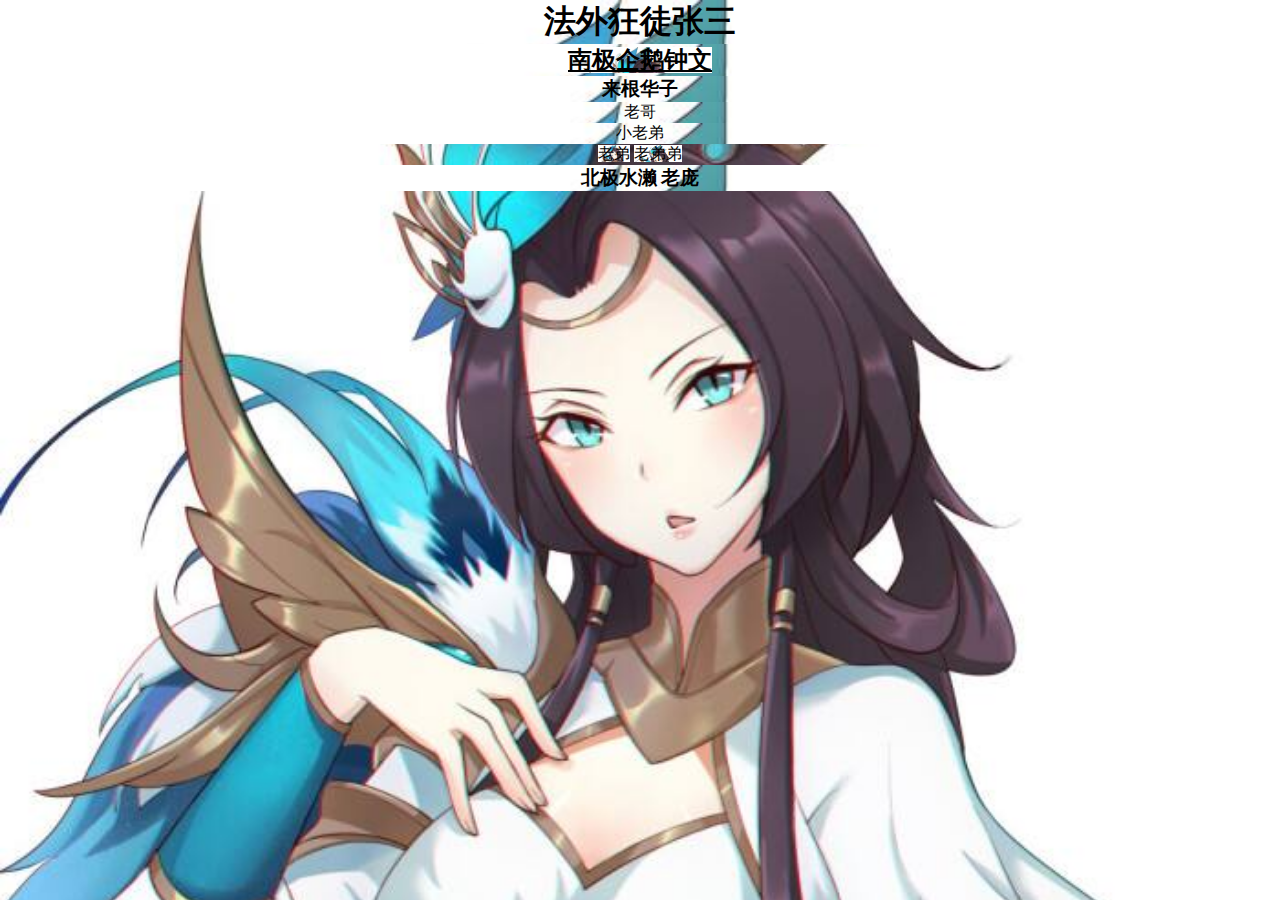
<file: Html721/web/task01.html>
<!DOCTYPE html>
<html lang="en">
<head>
    <meta charset="UTF-8">
    <title>01 入门案例</title>
    <link href="key.css" rel="stylesheet" type="text/css">
</head>
<body>
<h1 align="center">法外狂徒张三</h1>
<h2 align="center"><u>南极企鹅钟文</u></h2>
<h3 bold align="left">来根华子</h3>

<div class="header1"> 老哥</div>
<div id="1" style="background-color: blue">小老弟</div>

<span> 老弟</span>
<span> 老弟弟</span>
<h3 align="right">北极水濑&nbsp;老庞</h3>

<!--南极企鹅钟文注释-->
</body>
</html>
</file>
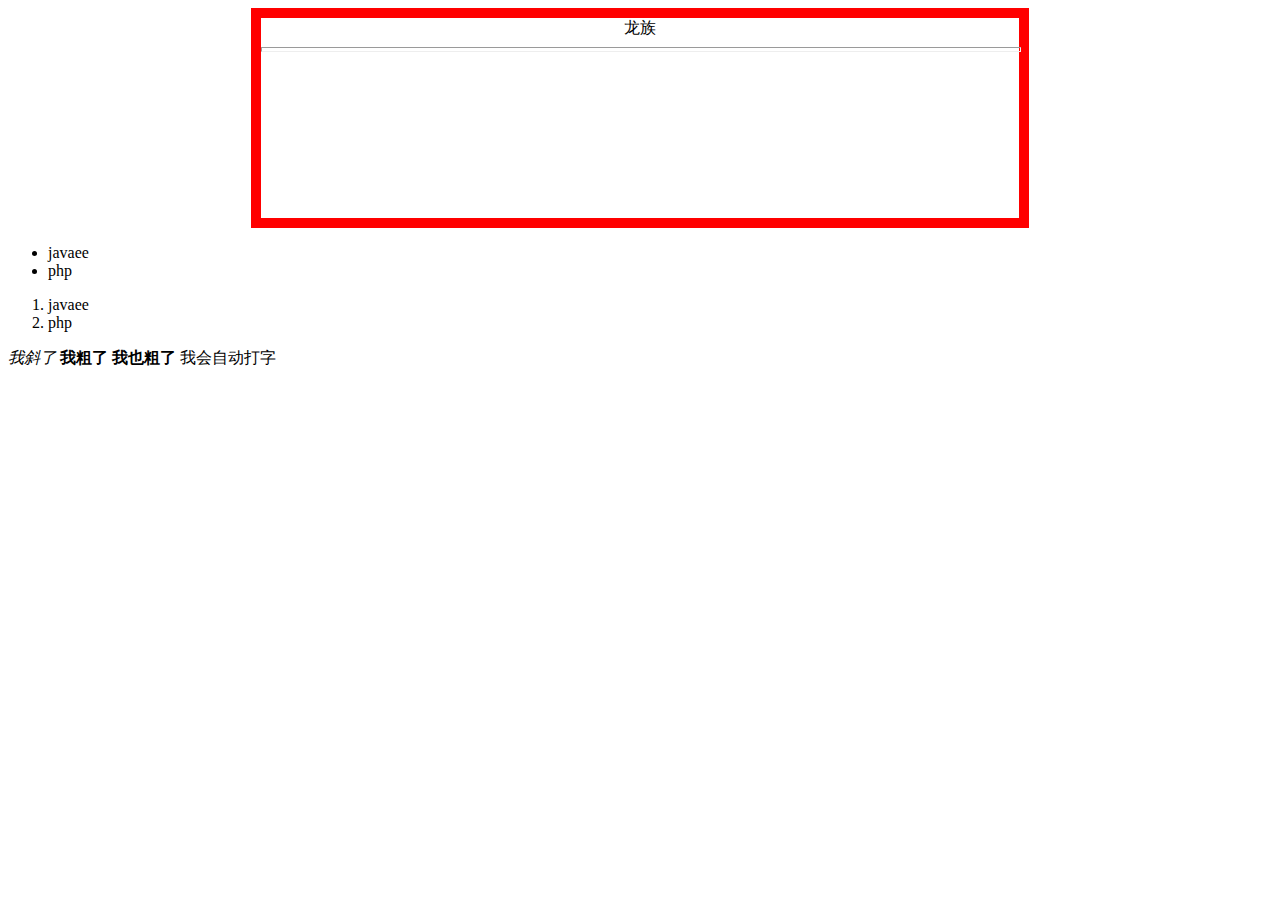
<file: Html721/web/task02.html>
<!DOCTYPE html>
<html lang="en">
<head>
    <meta charset="UTF-8">
    <title>样式样式</title>
    <style>
        div{

           /* background-color:red;*/
            border:10px solid red;
            width: 60%;
            height: 200px;
            margin: auto;
        }

    </style>
</head>
<body>
<div align="center">
龙族
    <hr size="5" width=100%/>
</div>
<ul type="cycle">
    <li>javaee</li>
    <li>php</li>
</ul>

<ol type="1">
    <li>javaee</li>
    <li>php</li>
</ol>
<i>我斜了</i>

<b>我粗了</b>

<strong>我也粗了</strong>
<font>我会自动打字</font>
</body>
</html>
</file>
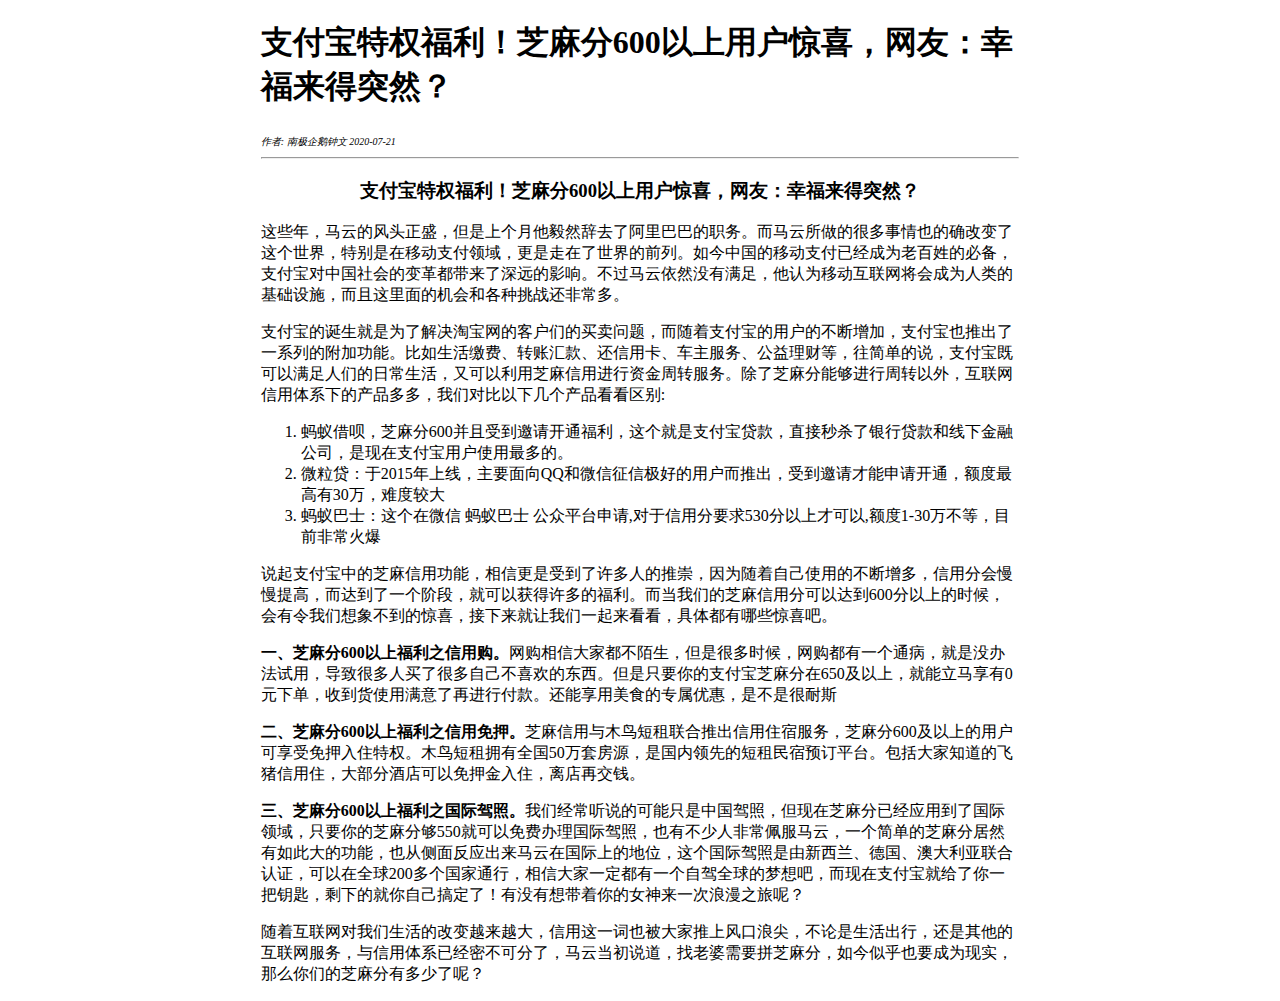
<file: Html721/web/task03.html>
<!DOCTYPE html>
<html lang="en">
<head>
    <meta charset="UTF-8">
    <title>马云爸爸</title>
    <style>
        div{

            width: 60%;
            margin: auto;
        }
    </style>
</head>
<body>
<div>
    <h1>支付宝特权福利！芝麻分600以上用户惊喜，网友：幸福来得突然？</h1>
    <font size="1"><i>作者: 南极企鹅钟文 2020-07-21</i></font>
    <hr/>
</div>

<div>
    <h3 align="center">支付宝特权福利！芝麻分600以上用户惊喜，网友：幸福来得突然？</h3>
    <p>这些年，马云的风头正盛，但是上个月他毅然辞去了阿里巴巴的职务。而马云所做的很多事情也的确改变了这个世界，特别是在移动支付领域，更是走在了世界的前列。如今中国的移动支付已经成为老百姓的必备，支付宝对中国社会的变革都带来了深远的影响。不过马云依然没有满足，他认为移动互联网将会成为人类的基础设施，而且这里面的机会和各种挑战还非常多。</p>
    <p>支付宝的诞生就是为了解决淘宝网的客户们的买卖问题，而随着支付宝的用户的不断增加，支付宝也推出了一系列的附加功能。比如生活缴费、转账汇款、还信用卡、车主服务、公益理财等，往简单的说，支付宝既可以满足人们的日常生活，又可以利用芝麻信用进行资金周转服务。除了芝麻分能够进行周转以外，互联网信用体系下的产品多多，我们对比以下几个产品看看区别: </p>
    <p>
    <ol>
        <li>蚂蚁借呗，芝麻分600并且受到邀请开通福利，这个就是支付宝贷款，直接秒杀了银行贷款和线下金融公司，是现在支付宝用户使用最多的。</li>
        <li>微粒贷：于2015年上线，主要面向QQ和微信征信极好的用户而推出，受到邀请才能申请开通，额度最高有30万，难度较大</li>
        <li>蚂蚁巴士：这个在微信 蚂蚁巴士 公众平台申请,对于信用分要求530分以上才可以,额度1-30万不等，目前非常火爆</li>
    </ol>
    </p>
    <p>说起支付宝中的芝麻信用功能，相信更是受到了许多人的推崇，因为随着自己使用的不断增多，信用分会慢慢提高，而达到了一个阶段，就可以获得许多的福利。而当我们的芝麻信用分可以达到600分以上的时候，会有令我们想象不到的惊喜，接下来就让我们一起来看看，具体都有哪些惊喜吧。</p>
    <p><b>一、芝麻分600以上福利之信用购。</b>网购相信大家都不陌生，但是很多时候，网购都有一个通病，就是没办法试用，导致很多人买了很多自己不喜欢的东西。但是只要你的支付宝芝麻分在650及以上，就能立马享有0元下单，收到货使用满意了再进行付款。还能享用美食的专属优惠，是不是很耐斯</p>
    <p><b>二、芝麻分600以上福利之信用免押。</b>芝麻信用与木鸟短租联合推出信用住宿服务，芝麻分600及以上的用户可享受免押入住特权。木鸟短租拥有全国50万套房源，是国内领先的短租民宿预订平台。包括大家知道的飞猪信用住，大部分酒店可以免押金入住，离店再交钱。</p>
<p><b>三、芝麻分600以上福利之国际驾照。</b>我们经常听说的可能只是中国驾照，但现在芝麻分已经应用到了国际领域，只要你的芝麻分够550就可以免费办理国际驾照，也有不少人非常佩服马云，一个简单的芝麻分居然有如此大的功能，也从侧面反应出来马云在国际上的地位，这个国际驾照是由新西兰、德国、澳大利亚联合认证，可以在全球200多个国家通行，相信大家一定都有一个自驾全球的梦想吧，而现在支付宝就给了你一把钥匙，剩下的就你自己搞定了！有没有想带着你的女神来一次浪漫之旅呢？</p>
    <p>随着互联网对我们生活的改变越来越大，信用这一词也被大家推上风口浪尖，不论是生活出行，还是其他的互联网服务，与信用体系已经密不可分了，马云当初说道，找老婆需要拼芝麻分，如今似乎也要成为现实，那么你们的芝麻分有多少了呢？</p>
</div>
</body>
</html>
</file>
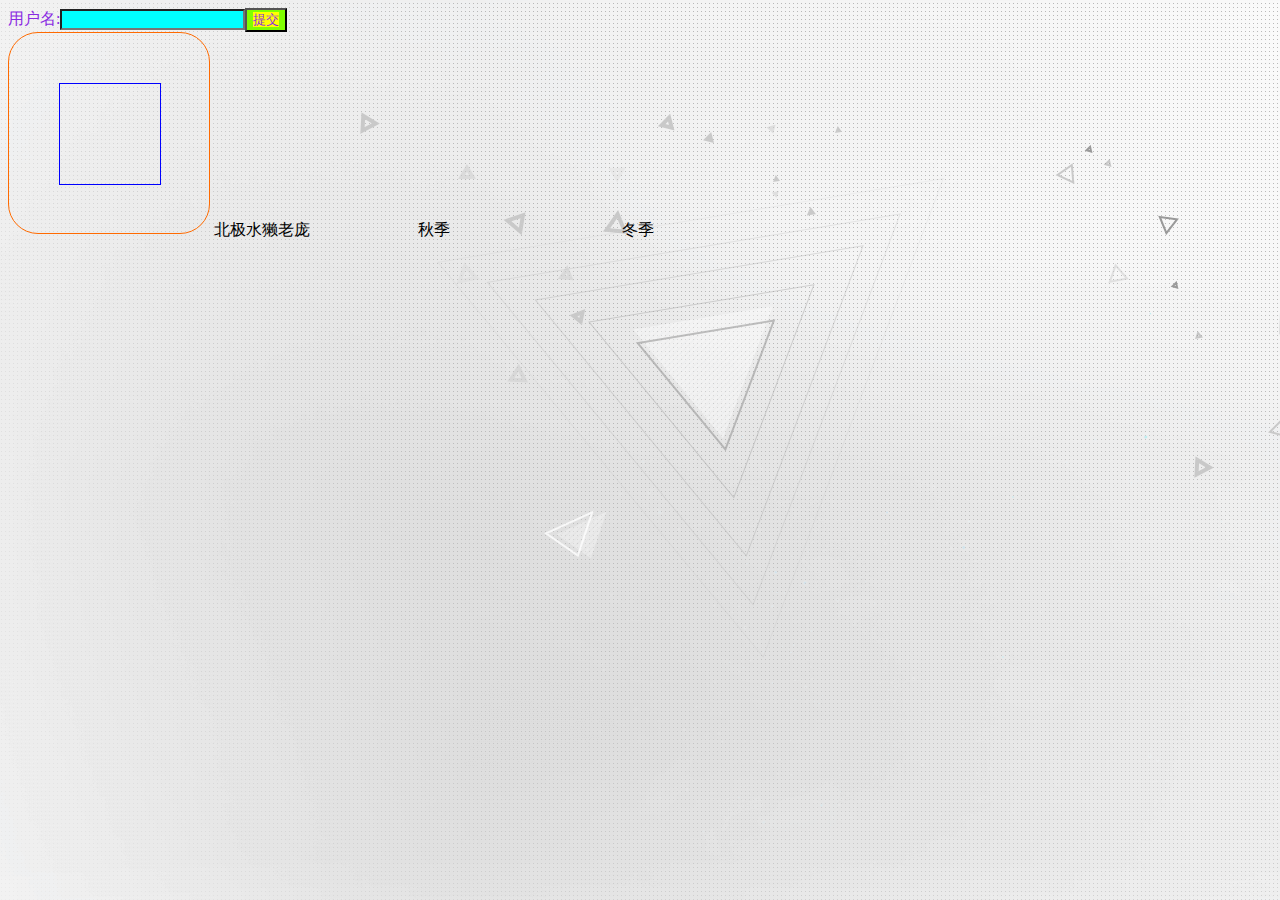
<file: Html721/web/样式控制.html>
<!DOCTYPE html>
<html lang="en">
<head>
    <meta charset="UTF-8">
    <title>样式控制</title>
<style>
    body{
        background:url("img2/bg.png");
        background-repeat: repeat;

    }
    input{
        outline: #ff6a00;
        background: cyan;
        outline-color: red;
    }
    div{
        display: inline-block;
        width: 200px;

    }
    .wai{
        border: red; width: 200px; height: 200px;border: 1px solid #ff6a00;
        border-radius: 30px;
    }
    .nei{
        width: 100px; height: 100px; border:1px solid blue;
        margin: 50px 50px 50px 50px;
    ;
    }
</style>
</head>
<body>
<form target="_blank" rel="stylesheet">
    <label style="color: blueviolet">用户名:</label><input type="text"><button type="submit" style="background: chartreuse"><label style="background: yellow;color: blueviolet" >提交</label></button><br/>

</form>

<div class="wai"><!--南极战神钟文-->
<div class="nei">

</div>
</div>
<div>北极水獭老庞</div>
<div>秋季</div>
<div>冬季</div>
</body>
</html>
</file>
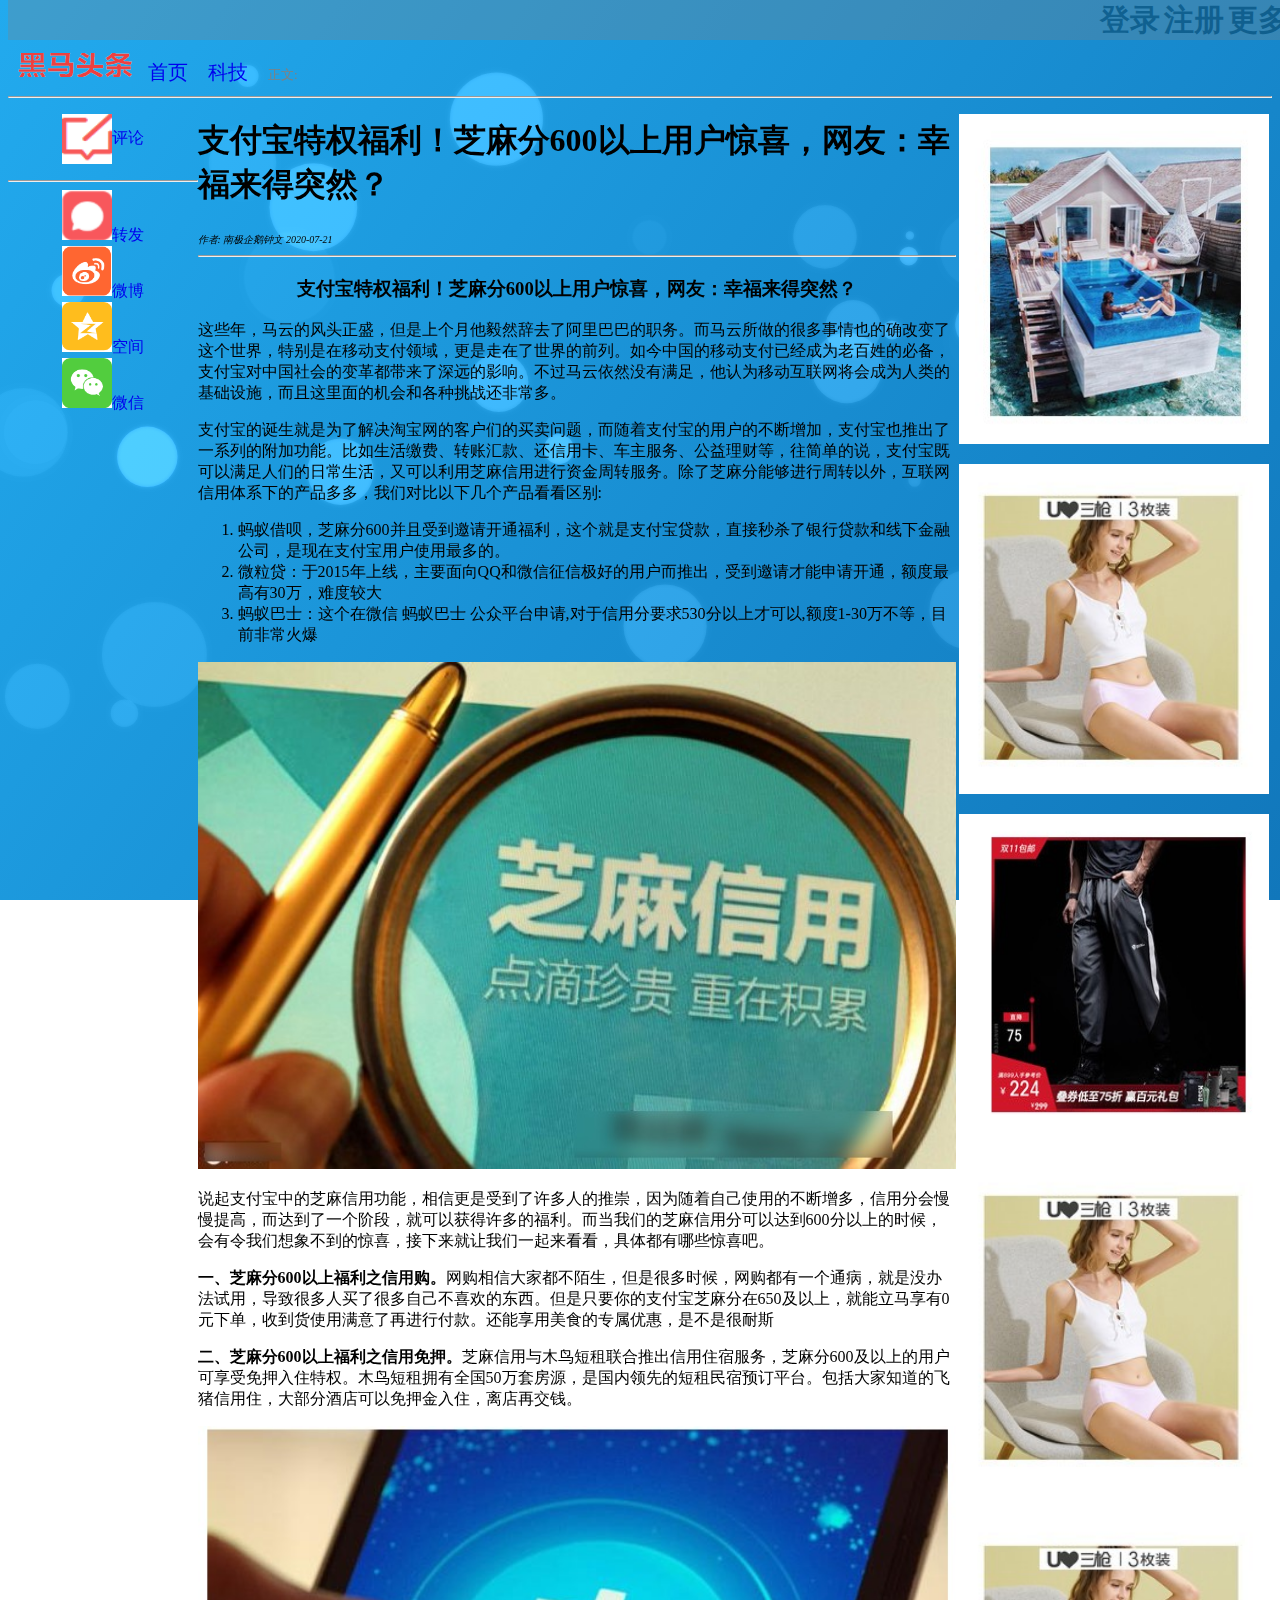
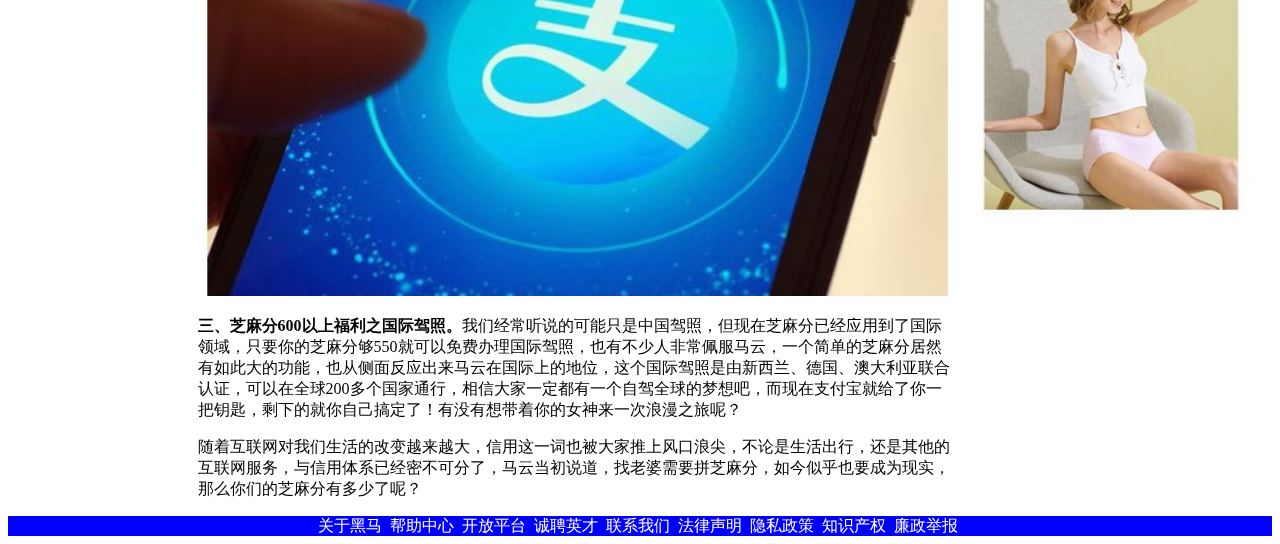
<file: Html721/web/案例分析2-头条.html>
<!DOCTYPE html>
<html lang="en">
<head>
    <meta charset="UTF-8">
    <title>头条页面</title>
    <link href="task04.css" rel="stylesheet" type="text/css">

</head>
<body>
<script src="JS4.js"></script>
<script>bubbly();</script>

<div class="top">
    <a href="http://www.itheima.com/" target="_blank" ><b>登录</b></a>
    <a href="案例四表单.html" target="_blank" ><b>注册</b></a>
    <a href="http://www.itheima.com/" target="_blank" ><b>更多</b></a>


</div>


<div class="top1">
</div>
<div class="header">
    <a href="http://www.itheima.com/" target="_blank" ><img src="img/logo.png" alt="图片找不到了" height="31"></a>
<a href="https://tlias-stu.boxuegu.com/#/login" target="_blank" >首页&nbsp;&nbsp;&nbsp;</a>
<a href="https://tlias-stu.boxuegu.com/#/login" target="_blank">科技&nbsp;&nbsp;&nbsp;</a>
    <font size="2" color="gray">正文:</font>
    <hr/>
</div>

<div class="left" align="center">
  <p align="center"><a  href="http://opinion.people.com.cn/GB/159301/index.html" target="_blank"  ><img align="center" src="img/cc.png" alt="图片不存在" ><span>评论</span></a></p>
    <hr/>
    <a href="https://blog.csdn.net/xianyadong/article/details/81230808" target="_blank"><img  src="img/repost.png" alt="图片不存在"><span>转发</span></a><br/>
    <a href="https://weibo.com/login.php" target="_blank"><img  src="img/weibo.png" alt="图片不存在"><span>微博</span></a><br/>
    <a href="https://qzone.qq.com" target="_blank"><img src="img/qq.png" alt="图片不存在"><span>空间</span></a><br/>
    <a href="https://wx.qq.com" target="_blank"><img  src="img/wx.png" alt="图片不存在"><span>微信</span></a><br/>
</div>

<div class="main">
    <div id="1">
        <h1>支付宝特权福利！芝麻分600以上用户惊喜，网友：幸福来得突然？</h1>
        <font size="1"><i>作者: 南极企鹅钟文 2020-07-21</i></font>
        <hr/>
    </div>

    <div id="2">
        <h3 align="center">支付宝特权福利！芝麻分600以上用户惊喜，网友：幸福来得突然？</h3>
        <p>这些年，马云的风头正盛，但是上个月他毅然辞去了阿里巴巴的职务。而马云所做的很多事情也的确改变了这个世界，特别是在移动支付领域，更是走在了世界的前列。如今中国的移动支付已经成为老百姓的必备，支付宝对中国社会的变革都带来了深远的影响。不过马云依然没有满足，他认为移动互联网将会成为人类的基础设施，而且这里面的机会和各种挑战还非常多。</p>
        <p>支付宝的诞生就是为了解决淘宝网的客户们的买卖问题，而随着支付宝的用户的不断增加，支付宝也推出了一系列的附加功能。比如生活缴费、转账汇款、还信用卡、车主服务、公益理财等，往简单的说，支付宝既可以满足人们的日常生活，又可以利用芝麻信用进行资金周转服务。除了芝麻分能够进行周转以外，互联网信用体系下的产品多多，我们对比以下几个产品看看区别: </p>
        <p>
        <ol>
            <li>蚂蚁借呗，芝麻分600并且受到邀请开通福利，这个就是支付宝贷款，直接秒杀了银行贷款和线下金融公司，是现在支付宝用户使用最多的。</li>
            <li>微粒贷：于2015年上线，主要面向QQ和微信征信极好的用户而推出，受到邀请才能申请开通，额度最高有30万，难度较大</li>
            <li>蚂蚁巴士：这个在微信 蚂蚁巴士 公众平台申请,对于信用分要求530分以上才可以,额度1-30万不等，目前非常火爆</li>
        </ol>
            <img src="img/1.jpg" alt="图片不存在" width=100%><br/>
        <p>说起支付宝中的芝麻信用功能，相信更是受到了许多人的推崇，因为随着自己使用的不断增多，信用分会慢慢提高，而达到了一个阶段，就可以获得许多的福利。而当我们的芝麻信用分可以达到600分以上的时候，会有令我们想象不到的惊喜，接下来就让我们一起来看看，具体都有哪些惊喜吧。</p>
        <p><b>一、芝麻分600以上福利之信用购。</b>网购相信大家都不陌生，但是很多时候，网购都有一个通病，就是没办法试用，导致很多人买了很多自己不喜欢的东西。但是只要你的支付宝芝麻分在650及以上，就能立马享有0元下单，收到货使用满意了再进行付款。还能享用美食的专属优惠，是不是很耐斯</p>
        <p><b>二、芝麻分600以上福利之信用免押。</b>芝麻信用与木鸟短租联合推出信用住宿服务，芝麻分600及以上的用户可享受免押入住特权。木鸟短租拥有全国50万套房源，是国内领先的短租民宿预订平台。包括大家知道的飞猪信用住，大部分酒店可以免押金入住，离店再交钱。</p>
         <img src="img/2.jpg" alt="图片不存在" width=100%><br/>
        <p><b>三、芝麻分600以上福利之国际驾照。</b>我们经常听说的可能只是中国驾照，但现在芝麻分已经应用到了国际领域，只要你的芝麻分够550就可以免费办理国际驾照，也有不少人非常佩服马云，一个简单的芝麻分居然有如此大的功能，也从侧面反应出来马云在国际上的地位，这个国际驾照是由新西兰、德国、澳大利亚联合认证，可以在全球200多个国家通行，相信大家一定都有一个自驾全球的梦想吧，而现在支付宝就给了你一把钥匙，剩下的就你自己搞定了！有没有想带着你的女神来一次浪漫之旅呢？</p>
        <p>随着互联网对我们生活的改变越来越大，信用这一词也被大家推上风口浪尖，不论是生活出行，还是其他的互联网服务，与信用体系已经密不可分了，马云当初说道，找老婆需要拼芝麻分，如今似乎也要成为现实，那么你们的芝麻分有多少了呢？</p>
    </div>
</div>

<div class="right">
<p align="center"><a href="https://uland.taobao.com/sem/tbsearch?refpid=mm_26632258_3504122_32538762&keyword=女装&clk1=3c8e170c54f5ac3eb02c048bddaf6eaf&upsid=3c8e170c54f5ac3eb02c048bddaf6eaf" target="_blank"><img src="img/ad1.jpg" alt="图片不存在" title="广告"></a> </p>
<p align="center"><a href="https://uland.taobao.com/sem/tbsearch?refpid=mm_26632258_3504122_32538762&keyword=女装&clk1=3c8e170c54f5ac3eb02c048bddaf6eaf&upsid=3c8e170c54f5ac3eb02c048bddaf6eaf" target="_blank"><img src="img/ad2.jpg" alt="图片不存在" title="广告"></a></p>
<p align="center"><a href="https://uland.taobao.com/sem/tbsearch?refpid=mm_26632258_3504122_32538762&keyword=女装&clk1=3c8e170c54f5ac3eb02c048bddaf6eaf&upsid=3c8e170c54f5ac3eb02c048bddaf6eaf" target="_blank"><img src="img/ad3.jpg" alt="图片不存在" title="广告"></a></p>
<p align="center"><a href="https://uland.taobao.com/sem/tbsearch?refpid=mm_26632258_3504122_32538762&keyword=女装&clk1=3c8e170c54f5ac3eb02c048bddaf6eaf&upsid=3c8e170c54f5ac3eb02c048bddaf6eaf" target="_blank"><img src="img/ad2.jpg" alt="图片不存在" title="广告"></a></p>
<p align="center"><a href="https://uland.taobao.com/sem/tbsearch?refpid=mm_26632258_3504122_32538762&keyword=女装&clk1=3c8e170c54f5ac3eb02c048bddaf6eaf&upsid=3c8e170c54f5ac3eb02c048bddaf6eaf" target="_blank"><img src="img/ad2.jpg" alt="图片不存在" title="广告"></a></p>
</div>

<div class="footer" >

    <a href=""><span> 关于黑马&nbsp;</span></a>
    <a href="" ><span>帮助中心&nbsp;</span></a>
    <a href="" ><span>开放平台&nbsp;</span></a>
    <a href="" ><span>诚聘英才&nbsp;</span></a>
    <a href="" ><span>联系我们&nbsp;</span></a>
    <a href="" ><span>法律声明&nbsp;</span></a>
    <a href="" ><span>隐私政策&nbsp;</span></a>
    <a href="" ><span>知识产权&nbsp;</span></a>
    <a href="" ><span>廉政举报&nbsp;</span></a>

</div>

</body>
</html>
</file>
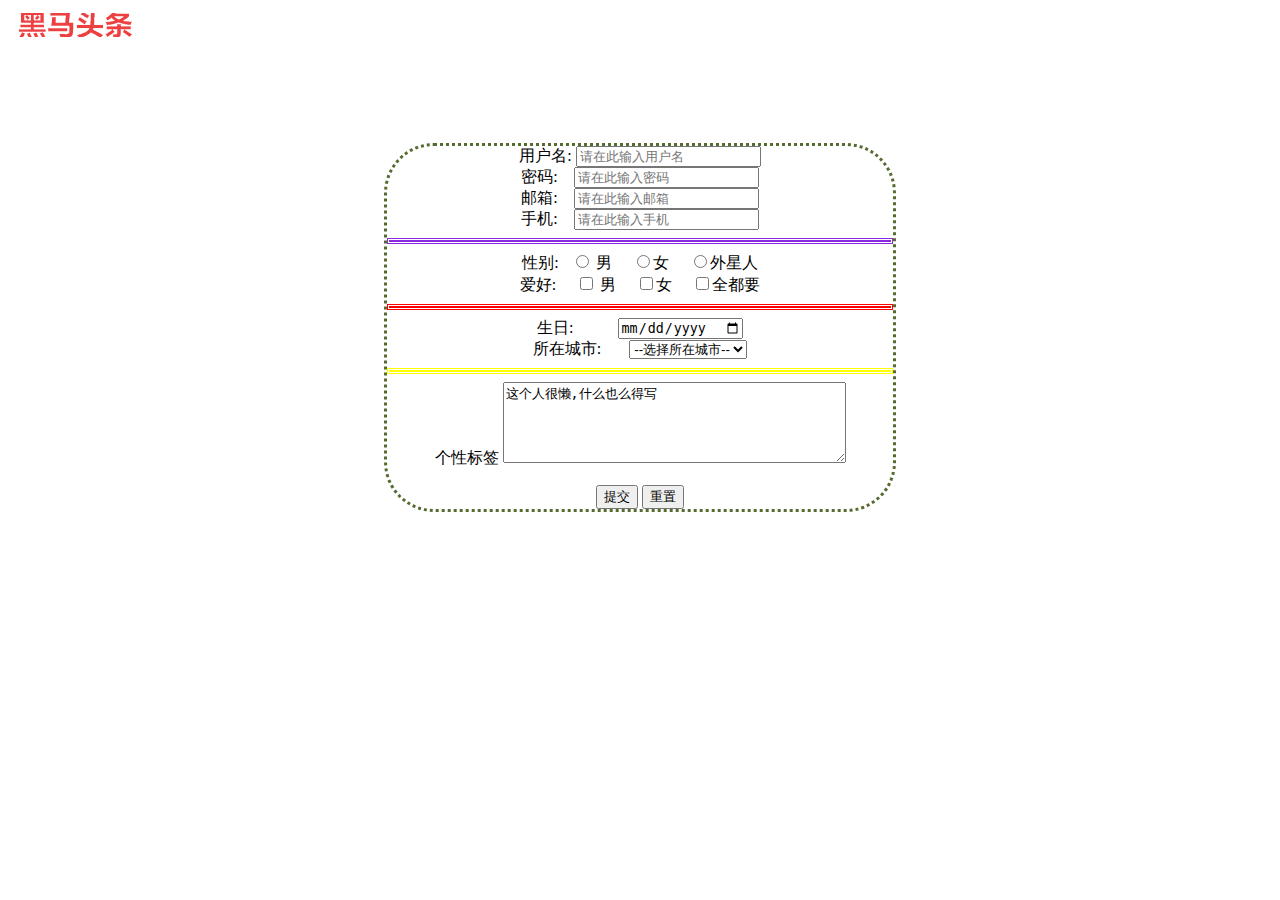
<file: Html721/web/案例分析3-注册界面.html>
<!DOCTYPE html>
<html lang="en">
<head>
    <meta charset="UTF-8">
    <title>注册界面</title>
    <link href="task05.css" rel="stylesheet" type="text/css">
</head>
<body>
<div>
    <img src="img2/logo.png">
</div>

<div class="center" style="border-radius:50px;border: darkolivegreen dotted">
    <form action="#" method="get" autocomplete="off" >
        <div>
        <label for="username">用户名:</label>
        <input type="text" id="username" name="username" value="" placeholder="请在此输入用户名" required><br/></div>
        <div>
        <label for="password">密码:</label>&nbsp;&nbsp;&nbsp;&nbsp;<input type="password" id="password" name="password" value="" placeholder="请在此输入密码" required><br/></div>
<div>
        <label for="email">邮箱:</label>&nbsp;&nbsp;&nbsp;&nbsp;<input type="email" id="email" name="email" value="" placeholder="请在此输入邮箱" required><br/></div>
        <div>
            <label for="tel">手机:</label>&nbsp;&nbsp;&nbsp;&nbsp;<input type="tel" id="tel" name="tel" value="" placeholder="请在此输入手机" required><br/></div>
<hr style="border: double blueviolet"/>

        <div>
        <label >性别:</label>&nbsp;&nbsp;
        <input type="radio" id="radio" name="radio" value="women" required > <label for="radio">男</label>&nbsp;&nbsp;&nbsp;&nbsp;
        <input type="radio" id="radio1" name="radio" value="women" required><label for="radio1">女</label>&nbsp;&nbsp;&nbsp;&nbsp;
        <input type="radio" id="radio2" name="radio" value="women" required><label for="radio2">外星人</label>
        <br/></div>
<div>
        <label for="checkbox" >爱好:</label>&nbsp;&nbsp;&nbsp;&nbsp;

        <input type="checkbox" id="checkbox" name="checkbox" value="men"  > <label for="checkbox">男</label>&nbsp;&nbsp;&nbsp;&nbsp;
        <input type="checkbox"  id="checkbox1" name="checkbox" value="women" ><label for="checkbox1">女</label>&nbsp;&nbsp;&nbsp;&nbsp;
        <input type="checkbox" id="checkbox2" name="checkbox" value="everyone" ><label for="checkbox2">全都要</label><br/></div>

        <hr style="border: double red"/>
<div>
        <label for="birthday">生日:</label>&nbsp;&nbsp;&nbsp;&nbsp;&nbsp;&nbsp;&nbsp;&nbsp;&nbsp;&nbsp;&nbsp;<input type="date" id="birthday" name="birthday" value="birthday" required><br/></div>

        <div>
            <label for="city">所在城市:&nbsp;&nbsp;&nbsp;&nbsp;&nbsp;&nbsp;</label>
            <select id="city" name="city">
            <option>--选择所在城市--</option>
            <optgroup label="直辖市">
                <option>北京</option>
                <option>上海</option>
                <option>重庆</option>
                <option>深圳</option>
            </optgroup>
            <optgroup label="城市">
                <option>郑州</option>
                <option>开封</option>
                <option>洛阳</option>
                <option>商丘</option>
            </optgroup>
            </select>
        </div>
        <hr style="border: double yellow"/>
        <div style="text-align: center">
            <label for="desc" style="vertical-align:auto">个性标签</label>
            <textarea id="desc" name="desc" rows="5" cols="40" placeholder="请写下你的与众不同">这个人很懒,什么也么得写</textarea>
            <hr style="border:  coral"/>
        </div>
<div>
        <button type="submit">提交</button>
        <button type="reset">重置</button><br/></div>
    </form>

</div>

<!-表单-刷新-->



</body>
</html>
</file>
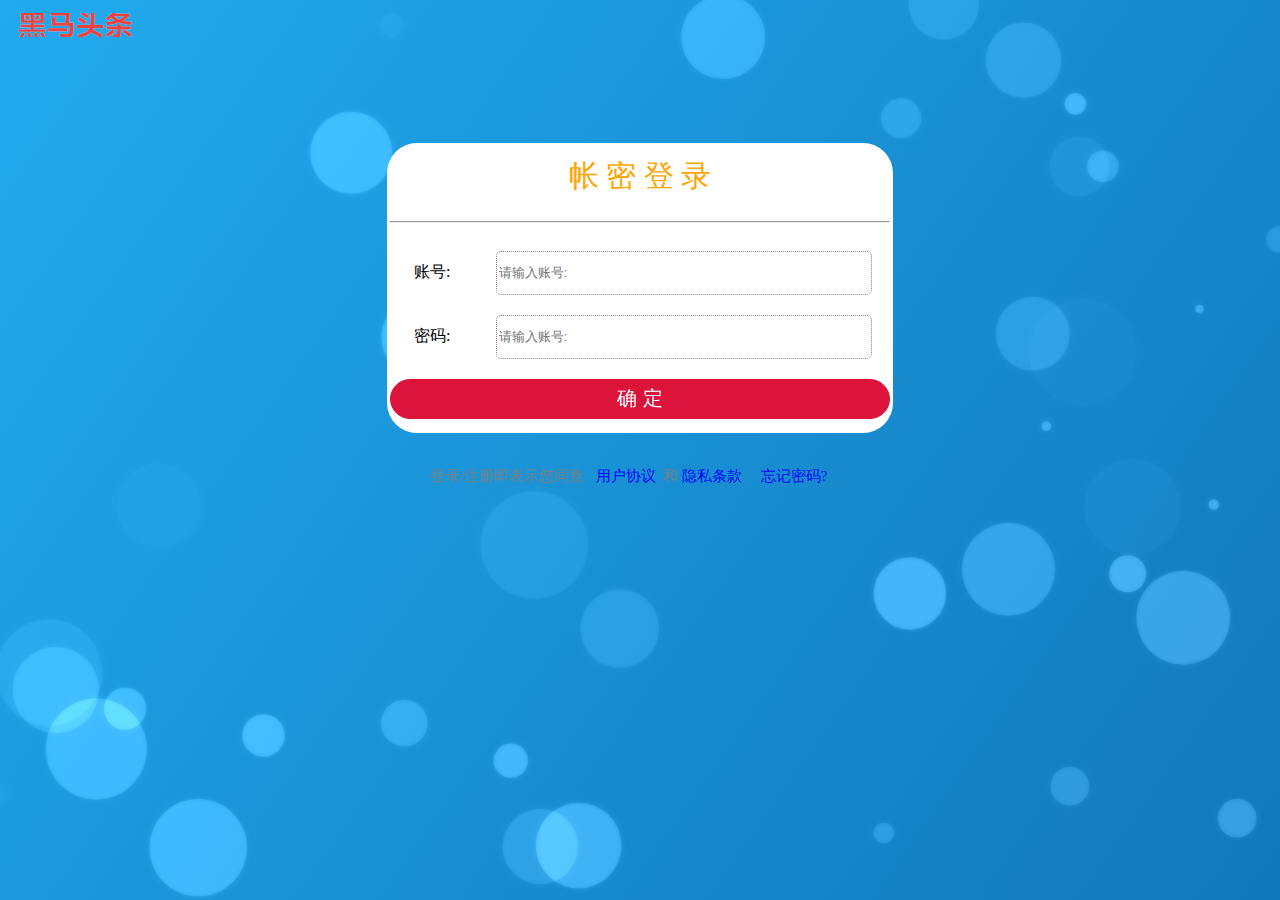
<file: Html721/web/案例四表单.html>
<!DOCTYPE html>
<html lang="en">
<head>
    <meta charset="UTF-8">
    <title>表单</title>

  <link href="task05.css" rel="stylesheet" type="text/css">

</head>
<body>
<script src="JS4.js"></script>
<script>bubbly();</script>
<div>
    <a href="http://localhost:63342/Html/Html721/web/%E6%A1%88%E4%BE%8B%E5%88%86%E6%9E%902-%E5%A4%B4%E6%9D%A1.html?_ijt=93pg5139h05qr4g9rc5v9no1ch">
        <img src="img2/logo.png">
    </a>

</div>


<div class="center">

        <form action="#" method="get" autocomplete="off">
            <table width=100%>
        <thead>
        <tr>

            <td  colspan="2">帐&nbsp;密&nbsp;登&nbsp;录<hr/></td>
        </tr>
        </thead>

        <tbody>
        <tr>
            <td>
                <labal for="username">账号:</labal>
            </td>
                <td>
            <input type="text" id="username" name="username" placeholder="请输入账号:" required>
            </td>
        </tr>
        <tr>
            <td>
                <labal for="password">密码:</labal>
            </td>
            <td><input type="text" id="password" name="password" placeholder="请输入账号:" required> </td>
        </tr>
        </tbody>

        <tfoot>
        <tr>
        <td colspan="2">
            <button type="submit">确&nbsp;定</button>
        </td>
        </tr>
        </tfoot>
    </table>

</form>
</div>
<div class="footer" style="text-align: center">
    <br/><br/>
    登录/注册即表示您同意 &nbsp;
    <a href="#" target="_blank">用户协议</a> &nbsp;和
    <a href="#" target="_blank">隐私条款</a> &nbsp; &nbsp;
    <a href="#" target="_blank">忘记密码?</a> &nbsp; &nbsp; &nbsp;
</div>

</body>
</html>
</file>
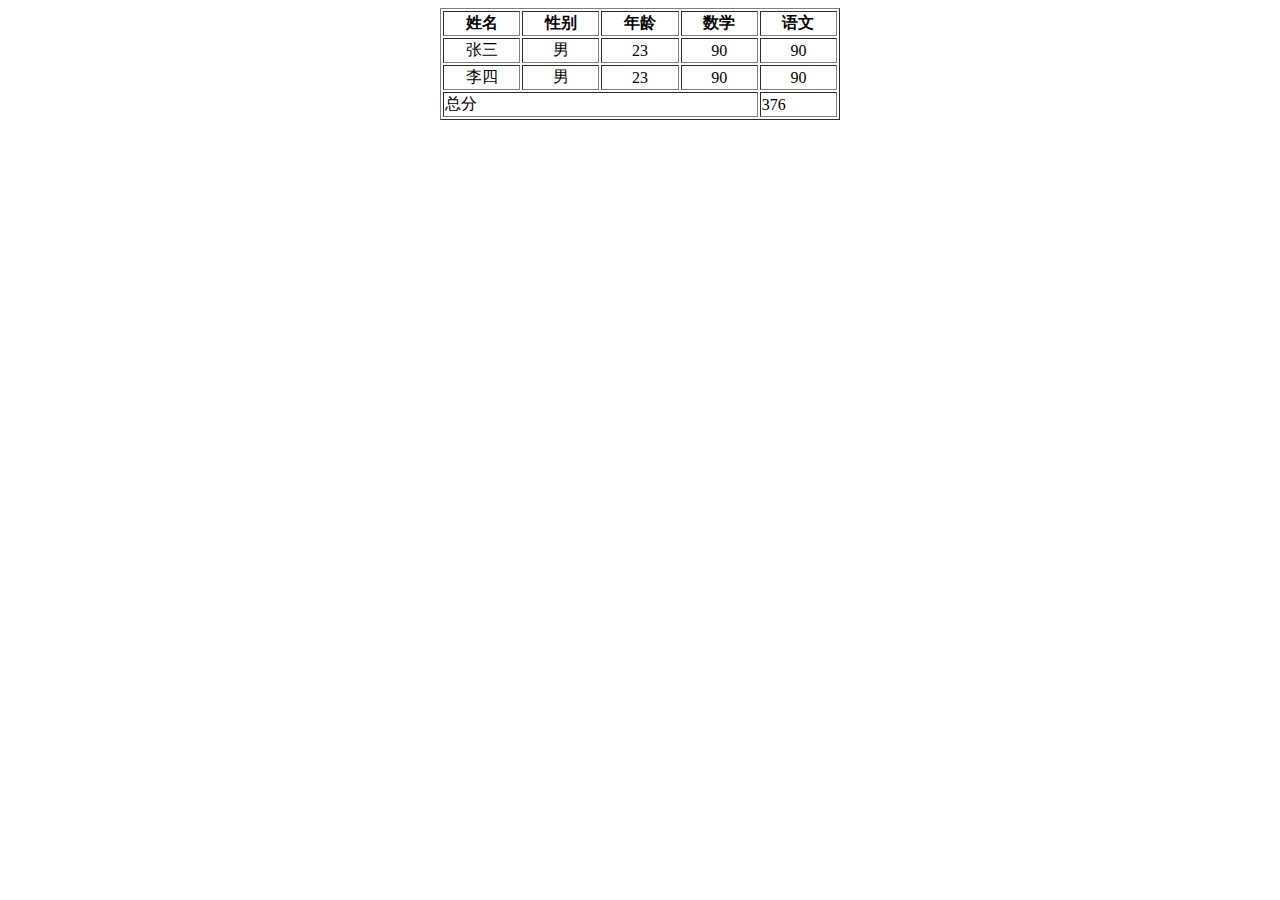
<file: Html721/web/表格.html>
<!DOCTYPE html>
<html lang="en">
<head>
    <meta charset="UTF-8">
    <title>Title</title>

</head>
<body>
<table width="400px" border="1px" align="center">
<thead>
<tr>
    <th>姓名</th>
    <th>性别</th>
    <th>年龄</th>
    <th>数学</th>
    <th>语文</th>
</tr>

</thead>

<tbody>
<tr align="center">
    <td>张三</td>
    <td >男</td>
    <td>23</td>
    <td >90</td>
  <td>90</td>
</tr>

<tr align="center">
    <td>李四</td>
    <td >男</td>
    <td>23</td>
    <td >90</td>
    <td>90</td>
</tr>

<tr>
    <td colspan="4">总分</td>
    <td>376</td>
</tr>

</tbody>
</table>
</body>
</html>
</file>
<file: Html721/web/key.css>
*{
    background-image: url(timg.jpg);
    background-repeat:no-repeat;
    background-size:100%;
    margin:0px;
    padding:0px;/*设置距顶点的距离设置为0*/  /*删除原有格式*/
    text-align:center;/*文本居中*/
}
.header{
    background-image: url(wangxue.jpg);
    background-repeat:no-repeat;
    background-position-x:100%;
    background-position-y:300%;
    margin:0px;
    background-color:brown;
    height:100px;
    width:100%;
    font-size:30px;/*字体大小*/
    font-family:"楷体";/*字体类型*/
    color:red;

}
.main{
    width:100%;
    margin:0 auto 0 auto;
    height:200px;
}
.left{
    background-image: url(longzu2.jpg);
    background-repeat:no-repeat;
    background-size:100%;
    margin:0px;
    background-color:brown;
    float:left;/*改变位置*/
    height:330px;
    width:20%;
    font-size:60px;
    color:yellow;
}
.nav{
    background-color:peachpuff;
    height:80px;
    width:80%;
    float:right;
    font-size:20px;
    color:blue;
}
.nav ul{
    list-style-type:none;
}
.nav li{
    float :left ;
    font-family :RomanC;
}
li a {
    display: block;
    color: blue;
    text-align: center;
    padding: 14px 16px;
    text-decoration: none;
}
/* 鼠标移动到选项上修改背景颜色 */
.nav li:hover {
    background-color:#ff6a00;
    color: white;
}
.righttwo{
    background-image: url(2.jpg);
    background-repeat:no-repeat;
    background-size:100%;
    margin:0px;

    background-color:ButtonFace;
    height:150px;
    width:80%;
    float:right;
    font-size:20px;
    color:blue;
}

.right2{
    background-color:lavenderblush;
    height:100px;
    width:80%;
    float:right;
    font-size:20px;
    color:blue;
}
.ad{
    height:480px;
    width:100%;
    margin:auto 0 0 auto;
}
.ad1{
    width:10%;
    height:550px;
    margin:0 auto auto auto;
    background-color:#ff6a00;
    float:left;
    font-size:60px;
}
.main1{
    margin:0 auto 0 auto;
    background-color:#fef916;
    text-align:center;
    font-size:20px;
    width:80%;
    height:550px;
    float:left;
}
.ad2{
    width:10%;
    height:550px;
    margin:0 auto auto auto;
    background-color:#ff6a00;
    float:right;
    font-size:60px;
}
.foot{
    background-color:red;
    width:80%;
    margin:0 auto 0 auto;
    height:200px;
    text-align:center;
    font-size:30px;
}
</file>
<file: Html721/web/task04.css>
*{
    /*background-image: url("img/autumn.jpg");
    background-repeat:no-repeat ;
    background-size:cover;
    background-position: center center;
    background-attachment: fixed;*/

}

div{

}
.top{
    top: 0px;
    position: fixed;
    height: 40px;
    width: 100%;
    text-align: right;
    background:gray;
    filter:alpha(opacity:60);
    opacity:0.3; -moz-opacity:0.3;-khtml-opacity: 0.3;

}
.top a{
    line-height: 40px;
    width: 40px;
    text-decoration: none;
    font-size: 30px;
    color: black;
    font-family: 幼圆;
}
.top a:hover{
    color:red;
}
.top1{
    width: 100%;
    height: 40px;
}
.header{

    top: 40px;
    width: 100%;
    height: 50px;
    color: red;
    font-size:20px;
}

.header a{
    text-decoration: none;

}
.header a:hover{
    color: coral;
}
.left{
    width: 15%;
    float: left;
}
.left a{
    text-decoration: none;
    outline: none;
}
.left a img{
    width: 50px;
    height: 50px;
}
.left a:hover{
    color: greenyellow;
}
.main{
    width: 60%;
    float: left;

}
.right{
    width: 25%;
    float: left;

}
.right img{
    width: 310px;
    height: 330px;
}
.footer{
    text-align: center;
    clear: both;
    height: 20px;
    background: blue;
}
.footer a{

    text-decoration: none;
    color: white;
}
.footer a:hover{
    color:red;
}
</file>
<file: Html721/web/task05.css>
body{
/*background-image: url("img2/bg.png");*/
}
.center{
    background-color: white;
    width: 40%;
    margin: auto;
    margin-top: 100px;
    border-radius: 30px;
    text-align: center;
}
thead td{
    font-size: 30px;
    color: orange;
    width: 100%;
}
tbody label{
    font-size: 20px;
}
tbody input{
    border: 1px dotted gray;
    border-radius: 5px;
    width: 90%;
    height: 40px;
    outline: none;
}
tfoot button{
    border: 1px solid crimson;
    border-radius: 20px;
    width:100%;
    height: 40px;
    background-color: crimson;
    color: white;
    font-size: 20px;
}
tr{
    line-height: 60px;
}
.footer{
    width: 42%;
    margin: auto;
    font-size: 15px;
    color: gray;
}
a{
    text-decoration: none;
    color: blue;
}
</file>
